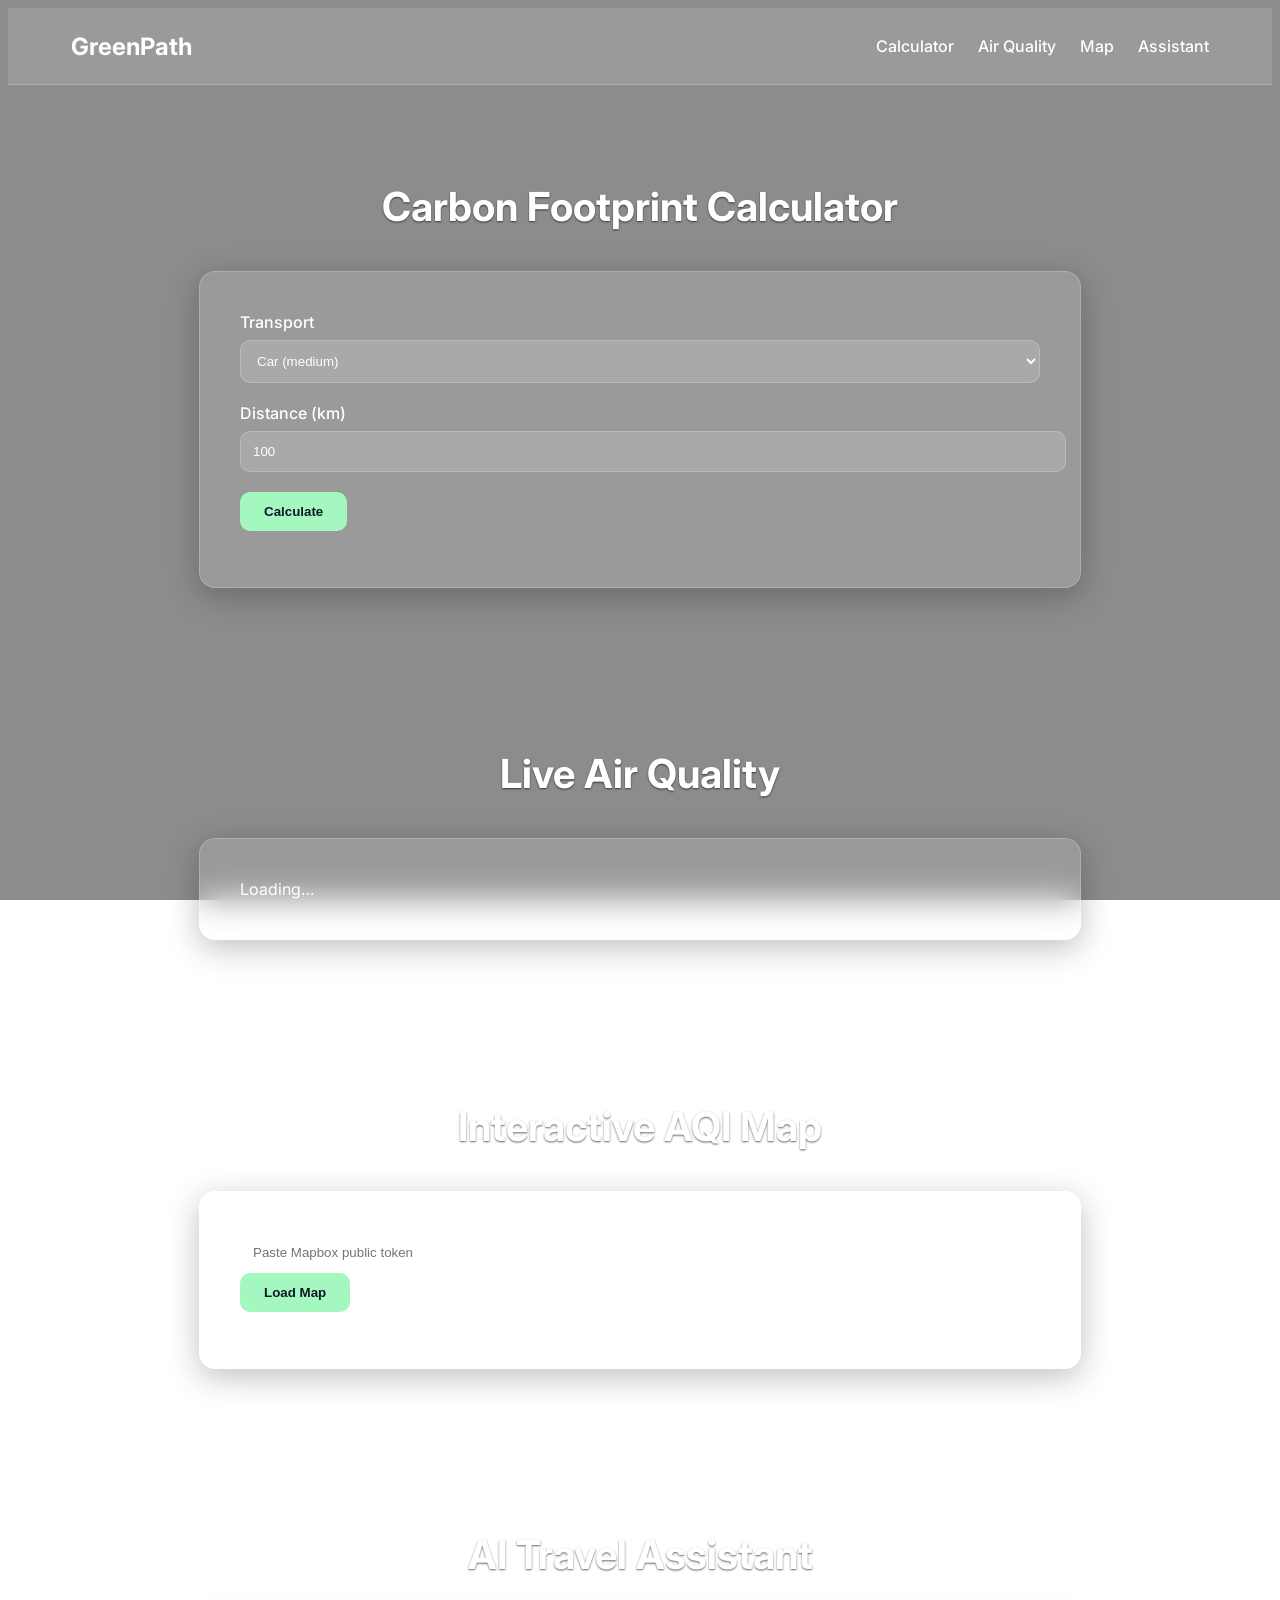
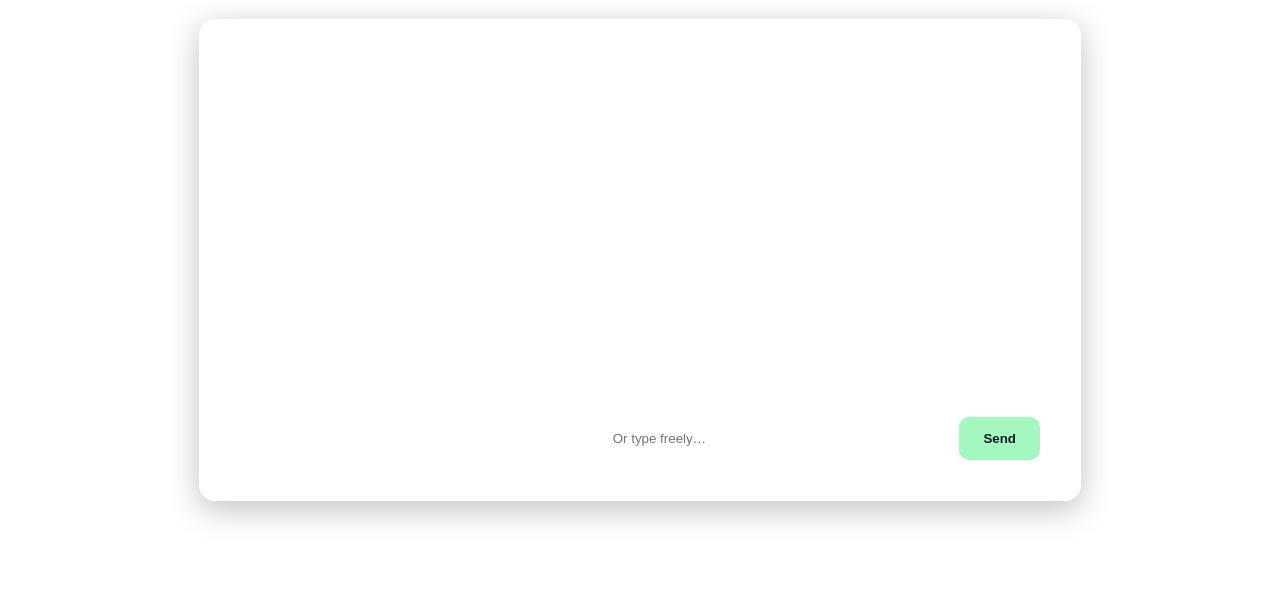
<file: index.html>
<!DOCTYPE html>
<html lang="en">
<head>
<meta charset="UTF-8" />
<meta name="viewport" content="width=device-width, initial-scale=1.0"/>
<title>GreenPath – Eco Travel Mate</title>
<link href="https://fonts.googleapis.com/css2?family=Inter:wght@300;400;500;600;700&display=swap" rel="stylesheet"/>
<style>
:root{
  --brand:#2E7D32;
  --glass:rgba(255,255,255,.12);
  --border:rgba(255,255,255,.2);
  --radius:16px;
  --shadow:0 8px 32px rgba(0,0,0,.25);
}

,::before,*::after{box-sizing:border-box;margin:0;padding:0;}
html,body{min-height:100vh;font-family:Inter,system-ui;}
body{
  background:url('https://images.unsplash.com/photo-1441974231531-c6227db76b6e?auto=format&fit=crop&w=1400&q=80') center/cover no-repeat fixed;
  color:#fff;
}
body::after{content:'';position:fixed;inset:0;background:rgba(0,0,0,.45);z-index:-1;}

header{position:sticky;top:0;z-index:100;padding:.75rem 5%;background:var(--glass);backdrop-filter:blur(12px);border-bottom:1px solid var(--border);}
nav{display:flex;justify-content:space-between;align-items:center;}
.logo{font-size:1.5rem;font-weight:700;}
nav ul{display:flex;gap:1.5rem;list-style:none;}
nav a{color:#fff;text-decoration:none;font-weight:500;transition:.3s;}
nav a:hover{color:#a3f7bf;}

section{padding:4rem 5%;display:flex;flex-direction:column;align-items:center;gap:2rem;}
h2{font-size:2.5rem;text-align:center;margin-bottom:.5rem;text-shadow:0 1px 2px #0009;}
p{max-width:600px;text-align:center;color:#e5e7eb;text-shadow:0 1px 2px #0009;}

.card{width:100%;max-width:800px;background:var(--glass);border:1px solid var(--border);border-radius:var(--radius);padding:2.5rem;backdrop-filter:blur(16px) saturate(180%);box-shadow:var(--shadow);color:#fff;}

.form-group{margin-bottom:1.25rem;}
label{display:block;margin-bottom:.5rem;font-weight:500;}
input,select{width:100%;padding:.75rem;border:1px solid var(--border);border-radius:10px;background:rgba(255,255,255,.15);color:#fff;}
.btn{background:#a3f7bf;color:#0f172a;border:none;padding:.75rem 1.5rem;border-radius:10px;font-weight:600;cursor:pointer;transition:.3s;}
.btn:hover{transform:translateY(-2px);filter:brightness(1.1);}
.result{margin-top:1rem;font-size:1.25rem;font-weight:600;}

.chat-container{display:flex;flex-direction:column;height:400px;}
.chat-box{flex:1;overflow-y:auto;border:1px solid var(--border);border-radius:12px;padding:1rem;background:rgba(255,255,255,.08);}
.chat-message{margin:.25rem 0;padding:.6rem .9rem;border-radius:18px;max-width:75%;}
.chat-message.user{background:#a3f7bf;color:#0f172a;align-self:flex-end;}
.chat-message.bot{background:rgba(255,255,255,.15);align-self:flex-start;}
.input-area{display:flex;gap:.5rem;margin-top:.5rem;}
.input-area select,input{flex:1;}
</style>
</head>
<body>

<header>
  <nav>
    <div class="logo">GreenPath</div>
    <ul>
      <li><a href="#calc">Calculator</a></li>
      <li><a href="#aqi">Air&nbsp;Quality</a></li>
      <li><a href="#mapSec">Map</a></li>
      <li><a href="#ai">Assistant</a></li>
    </ul>
  </nav>
</header>

<!-- Carbon Calculator -->
<section id="calc">
  <h2>Carbon Footprint Calculator</h2>
  <div class="card">
    <div class="form-group">
      <label>Transport</label>
      <select id="transport">
        <option value="car">Car (medium)</option>
        <option value="bus">Bus</option>
        <option value="train">Train</option>
        <option value="plane">Short-haul flight</option>
      </select>
    </div>
    <div class="form-group">
      <label>Distance (km)</label>
      <input id="distance" type="number" value="100" min="1">
    </div>
    <button class="btn" onclick="calcCO2()">Calculate</button>
    <div class="result" id="co2-result"></div>
  </div>
</section>

<!-- Live Air Quality -->
<section id="aqi">
  <h2>Live Air Quality</h2>
  <div class="card">
    <div id="aqi-result">Loading…</div>
  </div>
</section>

<!-- Mapbox Map -->
<section id="mapSec">
  <h2>Interactive AQI Map</h2>
  <div class="card">
    <input id="mb-token" placeholder="Paste Mapbox public token">
    <button class="btn" onclick="loadMap()">Load Map</button>
    <div id="map" style="height:0;border-radius:12px;overflow:hidden;margin-top:1rem;"></div>
  </div>
</section>

<!-- AI Assistant -->
<section id="ai">
  <h2>AI Travel Assistant</h2>
  <div class="card chat-container">
    <div class="chat-box" id="chat-box">
      <div class="chat-message bot">Hi! Ask me anything about eco-travel.</div>
    </div>
    <div class="input-area">
      <select id="chat-select" onchange="sendPreset(this.value)">
        <option value="">Choose a question…</option>
        <option value="when">When should I leave to avoid pollution?</option>
        <option value="reduce">How can I reduce my CO₂?</option>
        <option value="offset">How many trees offset my trip?</option>
        <option value="transport">Which transport is greenest?</option>
        <option value="aqi">Show me today’s air quality</option>
        <option value="tips">Give me 3 eco-travel tips</option>
      </select>
      <input id="chat-input" placeholder="Or type freely…" onkeypress="if(event.key==='Enter')sendMsg()">
      <button class="btn" onclick="sendMsg()">Send</button>
    </div>
  </div>
</section>

<!-- Mapbox GL JS -->
<script src="https://api.mapbox.com/mapbox-gl-js/v2.15.0/mapbox-gl.js"></script>
<link href="https://api.mapbox.com/mapbox-gl-js/v2.15.0/mapbox-gl.css" rel="stylesheet"/>

<script>
/* ---------- Carbon ---------- */
const factors={car:0.17,bus:0.089,train:0.041,plane:0.255};
function calcCO2(){
  const mode=document.getElementById('transport').value;
  const km=+document.getElementById('distance').value;
  const co2=(factors[mode]*km).toFixed(2);
  const trees=Math.ceil(co2/21);
  document.getElementById('co2-result').textContent=${co2} kg CO₂ ≈ plant ${trees} tree${trees>1?'s':''}.;
}

/* ---------- Air Quality ---------- */
function fetchAQI(lat,lon){
  fetch(https://api.waqi.info/feed/geo:${lat};${lon}/?token=demo)
    .then(r=>r.json())
    .then(d=>{document.getElementById('aqi-result').innerHTML=<strong>AQI: ${d.data.aqi}</strong> – ${d.data.city.name};})
    .catch(()=>document.getElementById('aqi-result').textContent='Could not load AQI');
}
navigator.geolocation?.getCurrentPosition(
  p=>fetchAQI(p.coords.latitude,p.coords.longitude),
  ()=>document.getElementById('aqi-result').textContent='Location denied'
);

/* ---------- Mapbox ---------- */
function loadMap(){
  const token=document.getElementById('mb-token').value.trim();
  if(!token){alert('Token required');return;}
  mapboxgl.accessToken=token;
  const mapDiv=document.getElementById('map');
  mapDiv.style.height='400px';
  new mapboxgl.Map({container:'map',style:'mapbox://styles/mapbox/streets-v11',center:[0,0],zoom:2});
}

/* ---------- AI Chat ---------- */
const presetAnswers={
  when:"Early mornings (6-8 AM) and late evenings (after 7 PM) usually have the cleanest air and lightest traffic.",
  reduce:"Take public transport, share rides, fly economy on direct flights, and offset via verified tree-planting projects.",
  offset:"One mature tree absorbs ≈ 21 kg CO₂/year. Divide your trip’s CO₂ by 21 to know how many trees to plant.",
  transport:"For the same distance: Train < Bus < Car < Plane. Choose rail or bus when possible.",
  aqi:"Your current AQI is shown above. If it’s above 100, limit outdoor exercise and wear a mask.",
  tips:"1) Pack light (weight = fuel), 2) Reuse water bottles, 3) Pick eco-certified hotels."
};

function sendPreset(val){
  if(!val) return;
  addMessage(document.querySelector(#chat-select option[value="${val}"]).text,'user');
  addMessage(presetAnswers[val],'bot');
}

function sendMsg(){
  const input=document.getElementById('chat-input');
  const text=input.value.trim();
  if(!text) return;
  addMessage(text,'user');
  input.value='';
  const reply=presetAnswers[text.toLowerCase()] || 
              "I’m a simple assistant – choose a question from the menu or type keywords like 'tips', 'reduce', etc.";
  setTimeout(()=>addMessage(reply,'bot'),400);
}

function addMessage(text,sender){
  const box=document.getElementById('chat-box');
  box.insertAdjacentHTML('beforeend',<div class="chat-message ${sender}">${text}</div>);
  box.scrollTop=box.scrollHeight;
    <link rel="stylesheet" href="style.css">
...
<script src="script.js" defer></script>

}
</script>
</body>
</html>
</file>
